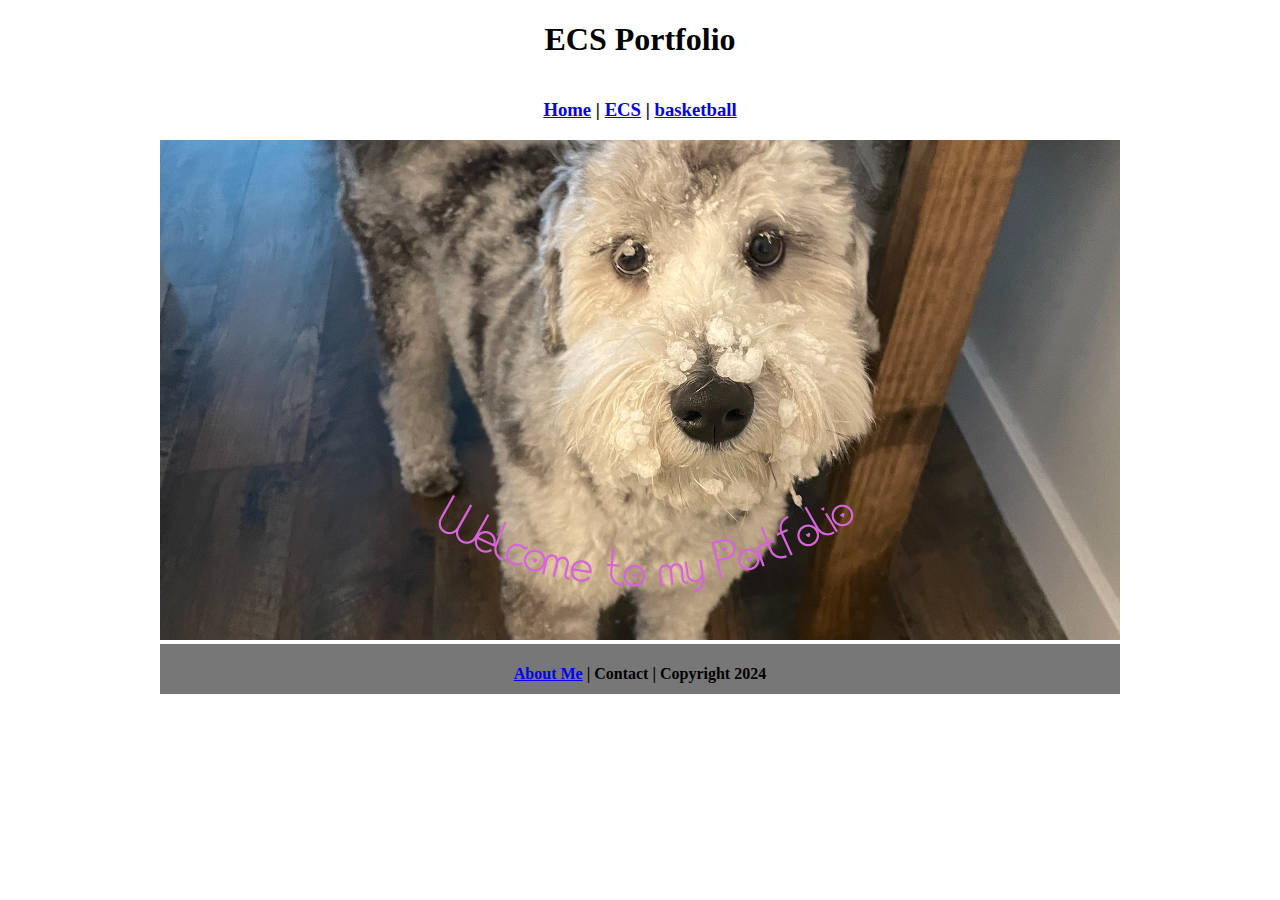
<file: index.html>
<!DOCTYPE html>
<html class="homePage">
	
   <head>
      <!-- This is a comment! Text here will be ignored by the browser. -->
      <meta charset="UTF-8">
      <title>ECS Portfolio | Home</title>
      <link href="myCSS.css" rel="stylesheet" type="text/css">
   </head>
	
   <body>
      <div class="container">
         <div class="header">
            <h1>ECS Portfolio</h1>
         </div>
         <div class="nav">
            <h3><a href="index.html">Home</a> | <a href="ecs/index.html">ECS</a> | <a href="index.html">basketball</a></h3>
         </div>
         <div class="content">
		 <img src="images/welcome(1).png" alt="Welcome" width="960" > 
         </div>
         <div class="footer">
            <h4><a href="aboutme.html">About Me</a> | Contact | Copyright 2024</h4>
         </div>
      </div>
   </body>
</html>
</file>
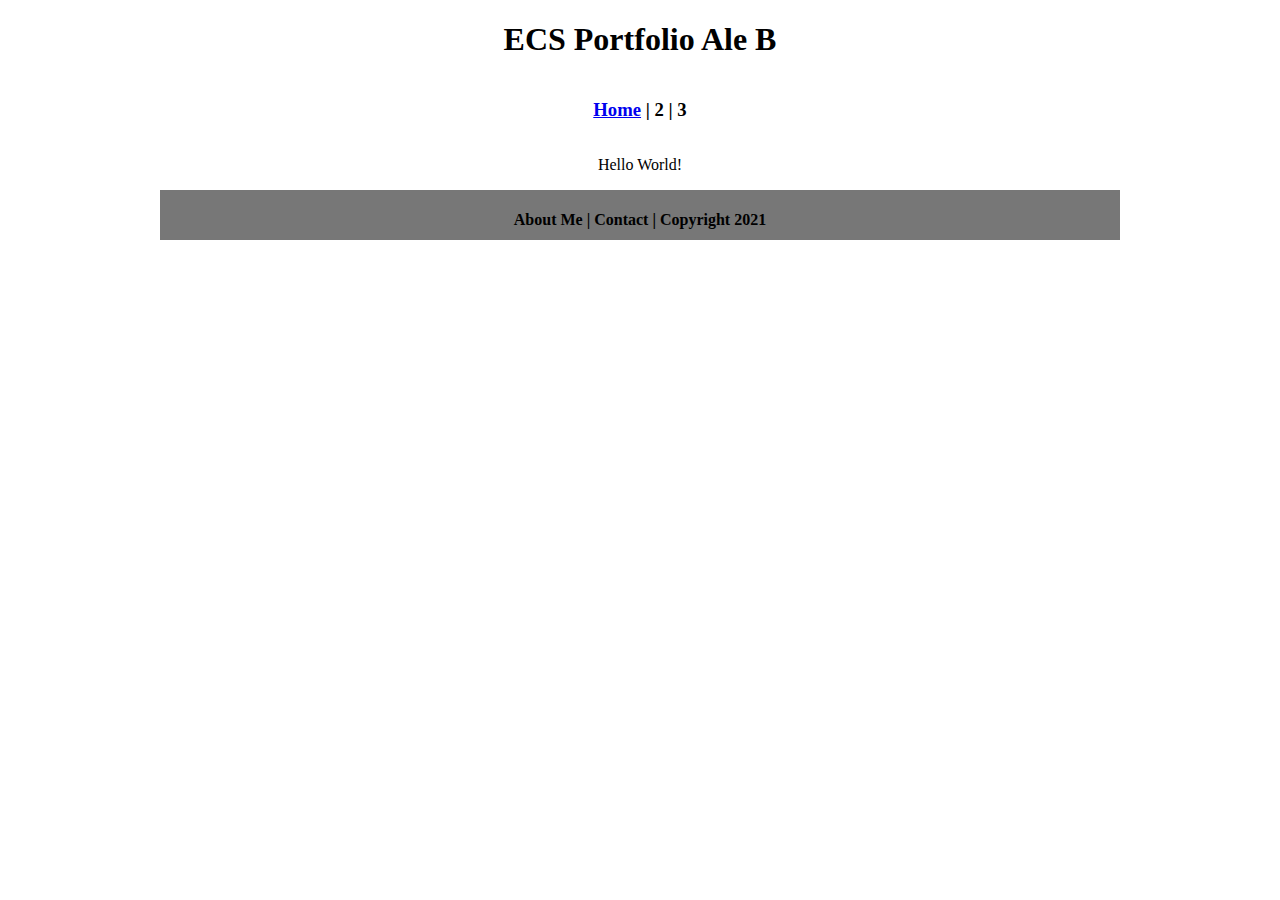
<file: basketball/index.html>
<!DOCTYPE html>
<html class="homePage">
   <head>
      <!-- This is a comment! Text here will be ignored by the browser. -->
      <meta charset="UTF-8">
      <title>ECS Portfolio 2024</title>
      <link href="../myCSS.css" rel="stylesheet" type="text/css">
   </head>
   <body>
      <div class="container">
         <div class="header">
            <h1>ECS Portfolio Ale B</h1>
         </div>
         <div class="nav">
            <h3><a href="index.html">Home</a> | 2 | 3</h3>
         </div>
         <div class="content">
            <p>Hello World!</p>
         </div>
         <div class="footer">
            <h4>About Me | Contact | Copyright 2021</h4>
         </div>
      </div>
   </body>
</html>
</file>
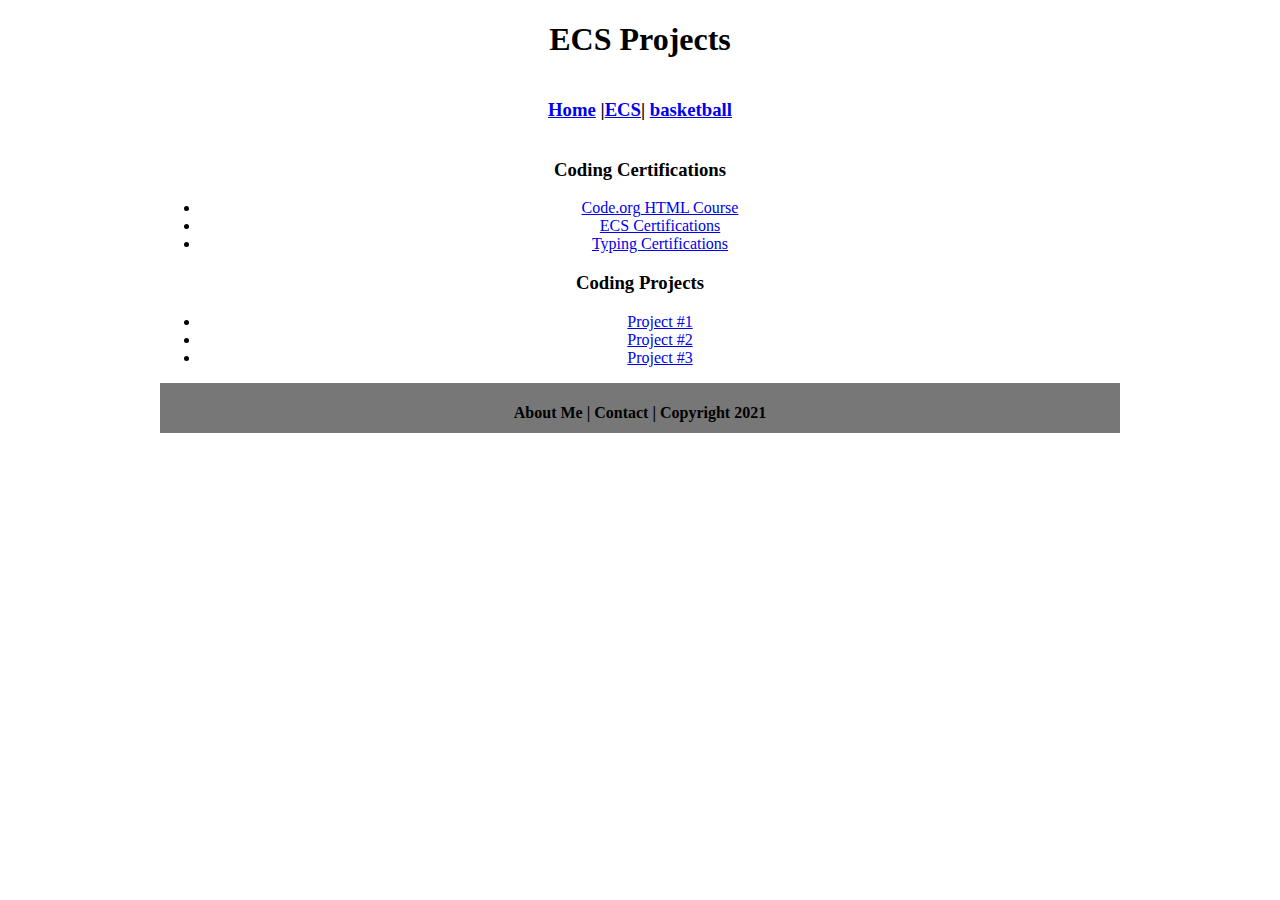
<file: ecs/index.html>
<!DOCTYPE html>
<html class="homePage">
   <head>
      <!-- This is a comment! Text here will be ignored by the browser. -->
      <meta charset="UTF-8">
      <title>ECS Portfolio 2024</title>
      <link href="../myCSS.css" rel="stylesheet" type="text/css">
   </head>
   <body>
      <div class="container">
         <div class="header">
            <h1>ECS Projects
            </h1>
         </div>
         <div class="nav">
            <h3><a href="../index.html">Home</a> |<a href="index.html">ECS</a>| <a href="../basketball/index.html">basketball</a> </h3>
         </div>
         <div class="content">

         <h3>Coding Certifications</h3>
      <ul>
           <li><a href="#">Code.org HTML Course</a> </li>
           <li><a href="#">ECS Certifications</a> </li>
           <li><a href="doc.pdf">Typing Certifications</a> </li>
           </ul>
            
           <h3>Coding Projects</h3>
      <ul>
              <li><a href="#">Project #1</a> </li>
              <li><a href="#">Project #2</a> </li>
              <li><a href="#">Project #3</a> </li>
           </ul>


         
         </div>
         <div class="footer">
            <h4>About Me | Contact | Copyright 2021</h4>
         </div>
      </div>
   </body>
</html>
</file>
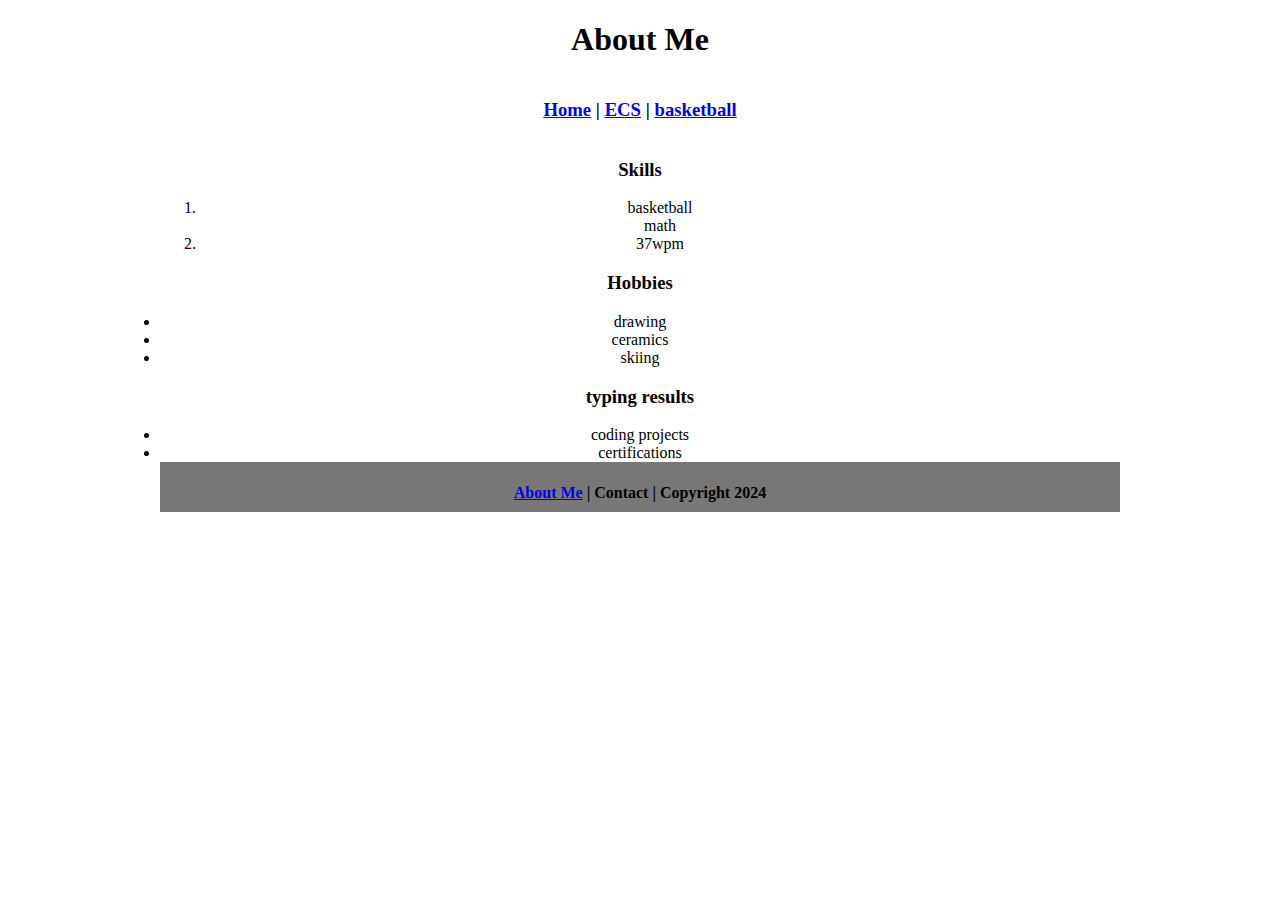
<file: aboutme.html>
<!DOCTYPE html>
<html class="homePage">
	
   <head>
      <!-- This is a comment! Text here will be ignored by the browser. -->
      <meta charset="UTF-8">
      <title>About Me</title>
      <link href="myCSS.css" rel="stylesheet" type="text/css">
   </head>
	
   <body>
      <div class="container">
         <div class="header">
            <h1>About Me</h1>
         </div>
         <div class="nav">
            <h3><a href="index.html">Home</a> | <a href="ecs/index.html">ECS</a> | <a href="index.html">basketball</a></h3>
         </div>
         <div class="content">
<h3> Skills </h3>
	
<ol>
	<li>basketball</li>
	</li>math</li>
	<li>37wpm</li>
</ol>
		 <h3> Hobbies</h3>
		 <li>drawing</li>
		 <li>ceramics</li>
		 <li>skiing</li>
		 <h3>typing results</h3>
		 <li>coding projects</li>
		 <li>certifications</li>
	 
         </div>
         <div class="footer">
            <h4> <a href="aboutme.html">About Me</a> | Contact | Copyright 2024</h4>
         </div>
      </div>
   </body>
</html>
</file>
<file: myCSS.css>
@charset "UTF-8";
/* This is a comment! Text here will be ignored by the browser. */
body {
	margin: 0 auto;
}
.homePage {
	background: ##FA6EBB;
}
.container {
	width: 960px;
	margin: 0 auto;
}
.header {
	background: ##F5C1FA;
	text-align: center;
	margin: 0px;
	padding: 5;
	float: left;
	width: 100%;
	height: 80px;
	
}
.nav {
	background: ##FA6EBB;
	margin: 0px;
	padding: 5;
	float: left;
	width: 100%;
	height: 60px;
	text-align: center;
}
.content {
	background: ##FA8DDD;
	margin: 0px;
	float: left;
	width: 100%;
	text-align: center;
}
.footer {
	background: #777777;
	margin: 0px;
	float: left;
	width: 100%;
	height: 50px;
	text-align: center;
}
</file>
